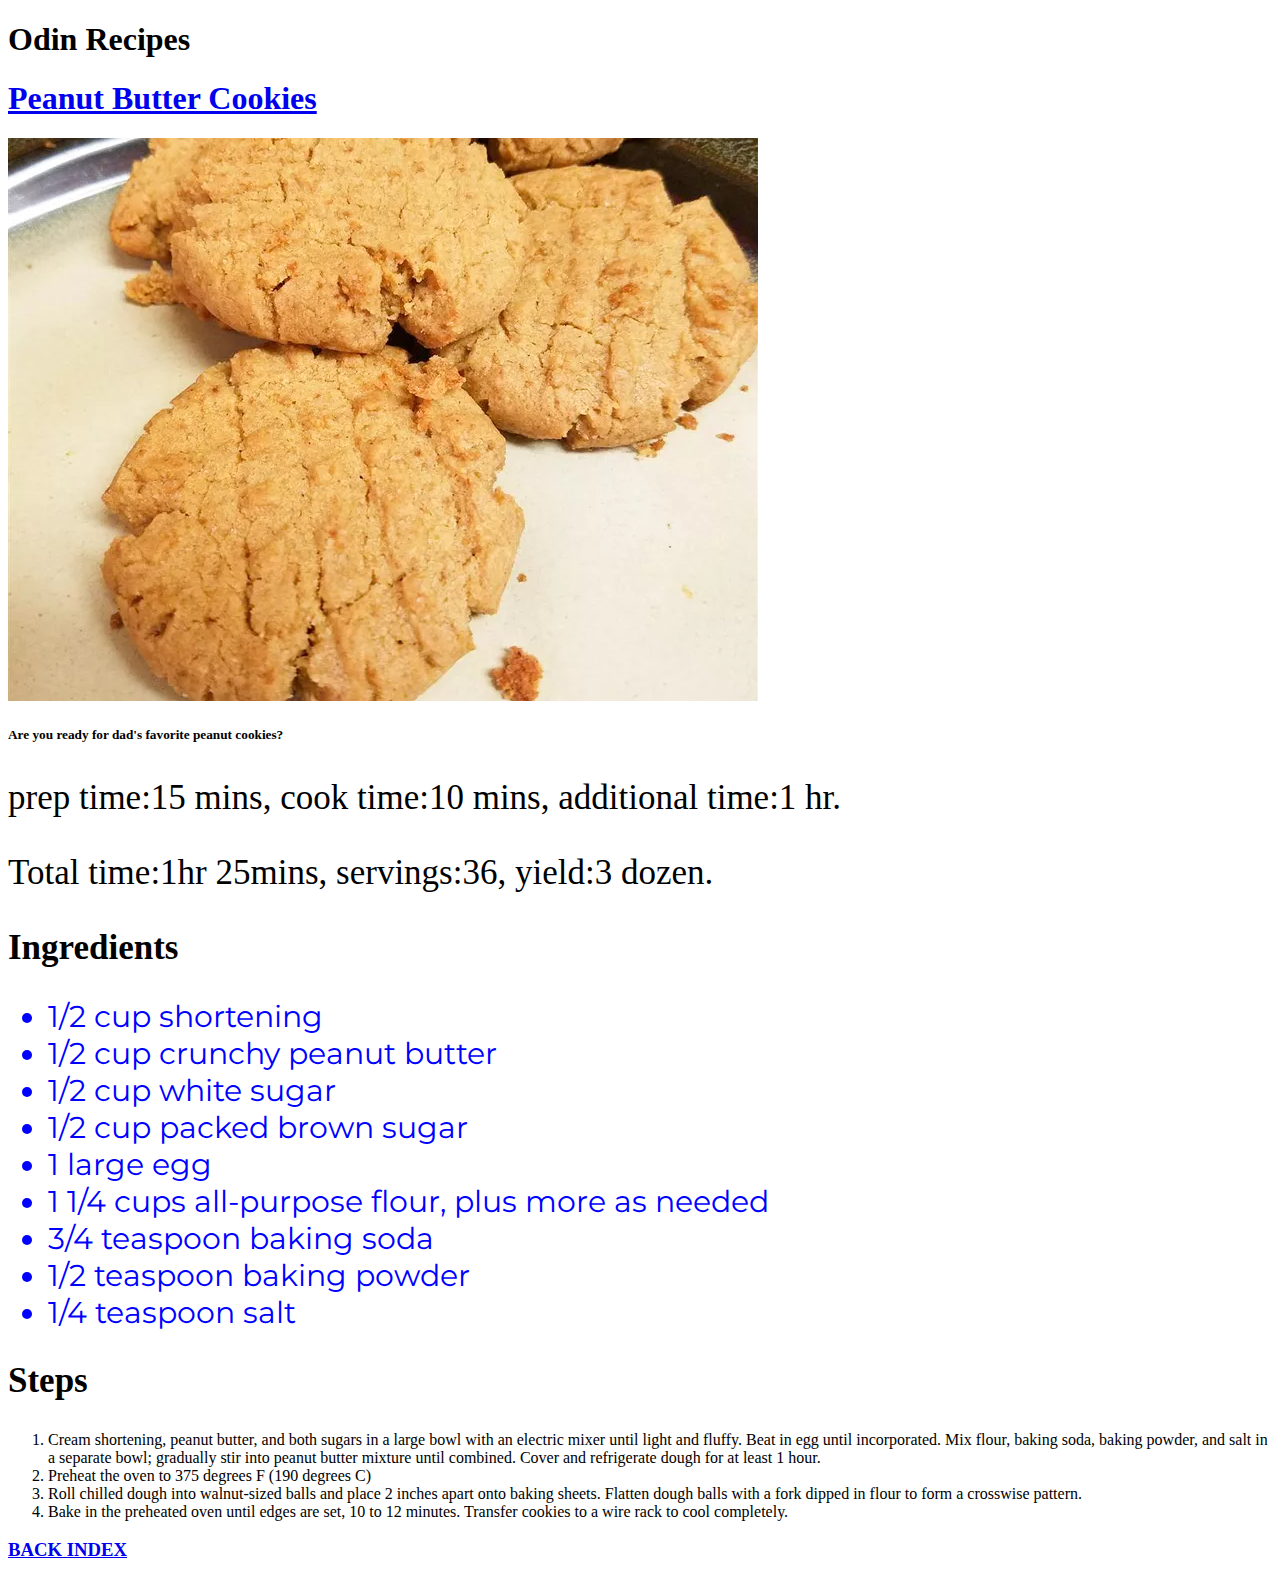
<file: odin-recipes/recipes/peanutbuttercookies.html>
<!DOCTYPE html>
<html lang="en">
    <head>
        <meta charset="utf-8">
        <link href="/odin-recipes/recipes/style.css" rel="stylesheet">
        <link rel="preconnect" href="https://fonts.googleapis.com">
        <link rel="preconnect" href="https://fonts.gstatic.com" crossorigin>
        <link href="https://fonts.googleapis.com/css2?family=Montserrat:wght@500&display=swap" rel="stylesheet">
        <title></title>
    </head>
    <body>
        <h1>Odin Recipes</h1>
        <h1><a href="https://www.allrecipes.com/recipe/10373/dads-favorite-peanut-butter-cookies/">Peanut Butter Cookies</a></h1>
        <img class="cookie" src="/odin-recipes/recipes/images/cookie.jpg" alt="dad's favorite peanut butter cookies jpg">
        <h5>Are you ready for dad's favorite peanut cookies?</h5>
        <p>prep time:15 mins, cook time:10 mins, additional time:1 hr.</p>
        <p>Total time:1hr 25mins, servings:36, yield:3 dozen.</p>
        <h2>Ingredients</h2>
        <ul class="list-of-ingredients">
            <li>1/2 cup shortening</li>
            <li>1/2 cup crunchy peanut butter</li>
            <li>1/2 cup white sugar</li>
            <li>1/2 cup packed brown sugar</li>
            <li>1 large egg</li>
            <li>1 1/4 cups all-purpose flour, plus more as needed</li>
            <li>3/4 teaspoon baking soda</li>
            <li>1/2 teaspoon baking powder</li>
            <li>1/4 teaspoon salt</li>
        </ul>
        <h2>Steps</h2>
        <ol>
            <li>Cream shortening, peanut butter, and both sugars in a large bowl with an electric mixer until light and fluffy. Beat in egg until incorporated. Mix flour, baking soda, baking powder, and salt in a separate bowl; gradually stir into peanut butter mixture until combined. Cover and refrigerate dough for at least 1 hour.</li>
            <li>Preheat the oven to 375 degrees F (190 degrees C)</li>
            <li>Roll chilled dough into walnut-sized balls and place 2 inches apart onto baking sheets. Flatten dough balls with a fork dipped in flour to form a crosswise pattern.</li>
            <li>Bake in the preheated oven until edges are set, 10 to 12 minutes. Transfer cookies to a wire rack to cool completely.</li>
        </ol>
        <h3><a href="index.html">BACK INDEX</a></h3>
        
    </body>
</html>
</file>
<file: odin-recipes/recipes/style.css>
h2,
p {
   font-size: 35px; 
}
.list-of-ingredients {
   color: blue;
   font-size: 30px;
   font-family: "Montserrat", sans-serif;
}
.cookie {
   width: 100 px;
}
</file>
